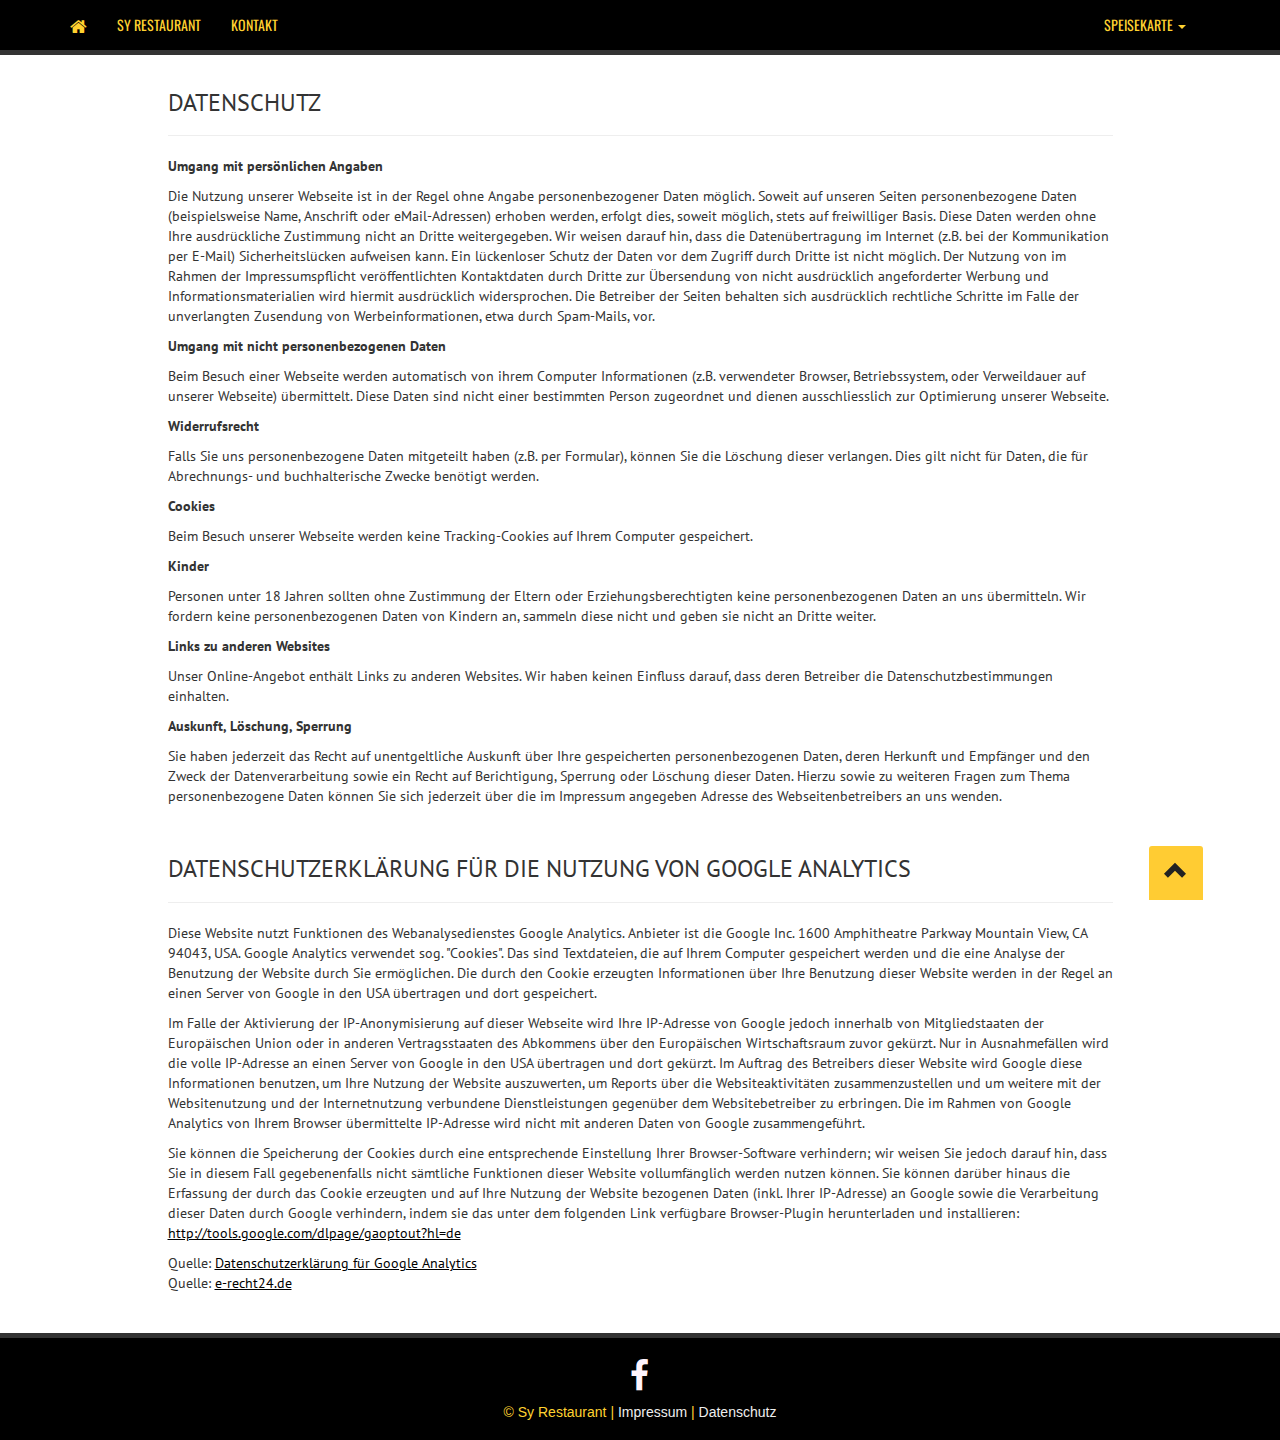
<file: datenschutz.html>
<!DOCTYPE html>
<html lang="en" itemscope itemtype="http://schema.org/LocalBusiness">
<head>
    <meta charset="utf-8">
    <meta http-equiv="X-UA-Compatible" content="IE=edge" />
    <meta name="viewport" content="width=device-width, initial-scale=1, maximum-scale=1">

    <title>Sy Restaurant - Sushi Restaurant in Charlottenburg, Spandau &amp; Schönwalde-Glien</title>
		<meta name="description" content="Sushi und Vietnamesisches Restaurant in Charlottenburg, Spandau und Schönwalde-Glien. Einzigartiges, asiatisches Essenserlebnis mit offener Küche und Salzwasseraquarien.">
    <meta name="Keywords" content="sushi restaurant spandau, vietnamesisch spandau, japanisch spandau, asiatisch spandau, sushi restaurant charlottenburg, vietnamesisch charlottenburg, japanisch charlottenburg, asiatisch charlottenburg, sushi restaurant berlin, vietnamesisch berlin, japanisch berlin, asiatisch berlin">
    <link rel="stylesheet" href="css/bootstrap.min.css" />
    <!--[if lt IE 9]>
        <script src="//html5shim.googlecode.com/svn/trunk/html5.js"></script>
    <![endif]-->
    <link rel="stylesheet" href="css/styles.css" />
    <link rel="stylesheet" href="css/leaflet.css" />
    <link rel="stylesheet" href="css/font-awesome.min.css" />
    <link rel="stylesheet" href="css/paymentfont.min.css" />
    <link rel="stylesheet" href="css/leaflet.zoomhome.css"/>
    <link rel="stylesheet" href="dist/leaflet.awesome-markers.css" />
    <link rel="shortcut icon" type="image/x-icon" href="favicon/favicon.ico" />
    <link rel="icon" type="image/png" href="favicon/favicon.png" />

    <!-- Google Analytics Tracking Code START -->
    <script>
        (function(i,s,o,g,r,a,m){i['GoogleAnalyticsObject']=r;i[r]=i[r]||function(){
        (i[r].q=i[r].q||[]).push(arguments)},i[r].l=1*new Date();a=s.createElement(o),
        m=s.getElementsByTagName(o)[0];a.async=1;a.src=g;m.parentNode.insertBefore(a,m)
        })(window,document,'script','//www.google-analytics.com/analytics.js','ga');
        ga('create', 'UA-37943913-1', 'auto');
        ga('send', 'pageview');
    </script>
    <!-- Google Analytics Tracking Code END-->

    <!-- Schema.org markup for Google+ -->
		<meta itemprop="name" content="Sy Restaurant (Charlottenburg, Spandau &amp; Schönwalde-Glien)">
		<meta itemprop="description" content="Sushi und Vietnamesisches Restaurant in Charlottenburg, Spandau und Schönwalde-Glien. Einzigartiges, asiatisches Essenserlebnis mit offener Küche und Salzwasseraquarien.">
		<meta itemprop="image" content="http://sy-restaurant.de/img/sy_1.jpg">

    <!-- Open Graph data -->
    <meta property="og:title" content="Sy Restaurant (Charlottenburg, Spandau &amp; Schönwalde-Glien)"/>
    <meta property="og:image" content="http://sy-restaurant.de/img/sy_1.jpg"/>
    <meta property="og:site_name" content="Sy Restaurant"/>
    <meta property="og:description" content="Sushi und Vietnamesisches Restaurant in Charlottenburg, Spandau und Schönwalde-Glien. Einzigartiges, asiatisches Essenserlebnis mit offener Küche und Salzwasseraquarien."/>
</head>

<body id="page-top" data-spy="scroll" data-target=".navbar-fixed-top">

<!-- Navigation START -->
<nav class="navbar navbar-default navbar-fixed-top" role="navigation">
    <div class="container">
        <div class="navbar-header page-scroll">
            <button type="button" class="navbar-toggle" data-toggle="collapse" data-target=".navbar-ex1-collapse">
                <span class="sr-only">Toggle navigation</span>
                <span class="icon-bar"></span>
                <span class="icon-bar"></span>
                <span class="icon-bar"></span>
            </button>
            <a class="navbar-brand page-scroll" href="index.html#page-top"><i class="fa fa-home"></i></a>
        </div>

        <!-- Collect the nav links, forms, and other content for toggling -->
        <div class="collapse navbar-collapse navbar-ex1-collapse">
            <ul class="nav navbar-nav">
                <!-- Hidden li included to remove active class from about link when scrolled up past about section -->
                <li class="hidden">
                    <a class="page-scroll" href="#page-top"></a>
                </li>
                <li>
                    <a class="page-scroll" href="index.html#section1">SY RESTAURANT</a>
                </li>
                <li>
                    <a class="page-scroll" href="index.html#section2">KONTAKT</a>
                </li>
            </ul>
            <ul class="nav navbar-nav navbar-right">
              <li class="dropdown" id="speisekarte"><a class="dropdown-toggle" data-toggle="dropdown" href="#">SPEISEKARTE <span class="caret"></span></a>
                <ul class="dropdown-menu">
                <li><a href="upload/Speisekarte_Charlottenburg_web.pdf" target = "_blank">SY Charlottenburg</a></li>
                <li><a href="upload/Speisekarte_Spandau_web.pdf" target = "_blank">SY Spandau</a></li>
                </ul>
              </li>
            </ul>
        </div>
    </div>
</nav>
<!-- Navigation END-->

<!-- SECTION1 START-->
<section class="about-section">
<div class="container">
  <div class="row">
    <div class="col-sm-10 col-sm-offset-1">
        <div class="page-header text-left">
          <h3> DATENSCHUTZ </h3>
        </div>
          <p><strong>Umgang mit persönlichen Angaben</strong></p>
          <p>
          Die Nutzung unserer Webseite ist in der Regel ohne Angabe personenbezogener Daten möglich. Soweit auf unseren Seiten 
          personenbezogene Daten (beispielsweise Name, Anschrift oder eMail-Adressen) erhoben werden, erfolgt dies, soweit möglich, 
          stets auf freiwilliger Basis. Diese Daten werden ohne Ihre ausdrückliche Zustimmung nicht an Dritte weitergegeben.
          Wir weisen darauf hin, dass die Datenübertragung im Internet (z.B. bei der Kommunikation per E-Mail) Sicherheitslücken 
          aufweisen kann. Ein lückenloser Schutz der Daten vor dem Zugriff durch Dritte ist nicht möglich.
          Der Nutzung von im Rahmen der Impressumspflicht veröffentlichten Kontaktdaten durch Dritte zur 
          Übersendung von nicht ausdrücklich angeforderter Werbung und Informationsmaterialien wird hiermit ausdrücklich widersprochen. 
          Die Betreiber der Seiten behalten sich ausdrücklich rechtliche Schritte im Falle der unverlangten Zusendung von 
          Werbeinformationen, etwa durch Spam-Mails, vor.
          </p>
          <p><strong>Umgang mit nicht personenbezogenen Daten</strong></p>
          <p>
          Beim Besuch einer Webseite werden automatisch von ihrem Computer Informationen 
          (z.B. verwendeter Browser, Betriebssystem, oder Verweildauer auf unserer Webseite) übermittelt. 
          Diese Daten sind nicht einer bestimmten Person zugeordnet und dienen ausschliesslich zur Optimierung unserer Webseite.
          </p>
          <p><strong>Widerrufsrecht</strong></p>
          <p>
          Falls Sie uns personenbezogene Daten mitgeteilt haben (z.B. per Formular), können Sie die Löschung dieser verlangen. 
          Dies gilt nicht für Daten, die für Abrechnungs- und buchhalterische Zwecke benötigt werden.
          </p>
          <p><strong>Cookies</strong></p>
          <p>
          Beim Besuch unserer Webseite werden keine Tracking-Cookies auf Ihrem Computer gespeichert.
          </p>
          <p><strong>Kinder</strong></p>
          <p>
          Personen unter 18 Jahren sollten ohne Zustimmung der Eltern oder Erziehungsberechtigten keine personenbezogenen Daten an uns übermitteln. 
          Wir fordern keine personenbezogenen Daten von Kindern an, sammeln diese nicht und geben sie nicht an Dritte weiter.
          </p>
          <p><strong>Links zu anderen Websites </strong></p>
          <p>
          Unser Online-Angebot enthält Links zu anderen Websites. Wir haben keinen Einfluss darauf, dass deren 
          Betreiber die Datenschutzbestimmungen einhalten.</p>
          <p><strong>Auskunft, Löschung, Sperrung</strong></p>
          <p>
          Sie haben jederzeit das Recht auf unentgeltliche Auskunft über Ihre gespeicherten personenbezogenen Daten, 
          deren Herkunft und Empfänger und den Zweck der Datenverarbeitung sowie ein Recht auf Berichtigung, Sperrung oder Löschung 
          dieser Daten. Hierzu sowie zu weiteren Fragen zum Thema personenbezogene Daten können Sie sich jederzeit über die im 
          Impressum angegeben Adresse des Webseitenbetreibers an uns wenden.</p>
    </div>

    <div class="col-sm-10 col-sm-offset-1">
        <div class="page-header text-left">
          <h3> DATENSCHUTZERKLÄRUNG FÜR DIE NUTZUNG VON GOOGLE ANALYTICS </h3>
        </div>
          <p>Diese Website nutzt Funktionen des Webanalysedienstes Google Analytics. Anbieter ist die Google Inc. 1600 Amphitheatre 
          Parkway Mountain View, CA 94043, USA. Google Analytics verwendet sog. "Cookies". Das sind Textdateien, die auf Ihrem Computer 
          gespeichert werden und die eine Analyse der Benutzung der Website durch Sie ermöglichen. Die durch den Cookie erzeugten 
          Informationen über Ihre Benutzung dieser Website werden in der Regel an einen Server von Google in den USA übertragen und dort gespeichert.</p> 
          <p>Im Falle der Aktivierung der IP-Anonymisierung auf dieser Webseite wird Ihre IP-Adresse von Google jedoch innerhalb von 
          Mitgliedstaaten der Europäischen Union oder in anderen Vertragsstaaten des Abkommens über den Europäischen Wirtschaftsraum zuvor 
          gekürzt. Nur in Ausnahmefällen wird die volle IP-Adresse an einen Server von Google in den USA übertragen und dort gekürzt. 
          Im Auftrag des Betreibers dieser Website wird Google diese Informationen benutzen, um Ihre Nutzung der Website auszuwerten, 
          um Reports über die Websiteaktivitäten zusammenzustellen und um weitere mit der Websitenutzung und der Internetnutzung 
          verbundene Dienstleistungen gegenüber dem Websitebetreiber zu erbringen. Die im Rahmen von Google Analytics von Ihrem Browser 
          übermittelte IP-Adresse wird nicht mit anderen Daten von Google zusammengeführt.</p> 
          <p id="link_menu">Sie können die Speicherung der Cookies durch eine entsprechende Einstellung Ihrer Browser-Software verhindern; wir 
          weisen Sie jedoch darauf hin, dass Sie in diesem Fall gegebenenfalls nicht sämtliche Funktionen dieser Website vollumfänglich 
          werden nutzen können. Sie können darüber hinaus die Erfassung der durch das Cookie erzeugten und auf Ihre Nutzung der 
          Website bezogenen Daten (inkl. Ihrer IP-Adresse) an Google sowie die Verarbeitung dieser Daten durch Google verhindern, 
          indem sie das unter dem folgenden Link verfügbare Browser-Plugin herunterladen und installieren: 
          <a href="http://tools.google.com/dlpage/gaoptout?hl=de" target="_blank">http://tools.google.com/dlpage/gaoptout?hl=de</a></p>
          <p id="link_menu">
          Quelle: <a href="http://www.google.com/intl/de/analytics/privacyoverview.html" target="_blank">Datenschutzerklärung für Google Analytics</a><br />
          Quelle: <a href="http://www.e-recht24.de" target="_blank">e-recht24.de</a>
          </p>
    </div>
  </div> 
</div>
</section>
<!-- SECTION1 END -->

<!-- FOOTER START -->
<div class="footer">
<div id="link_fb">
<a href="http://www.facebook.com/syrestaurant" target="_blank"><i id="social" class="fa fa-facebook fa-4x social-fb"></i></a>
</div>
<p class="sy_footer" id ="link_footer">
© Sy Restaurant |
<a href= "impressum.html">Impressum</a> | 
<a href= "datenschutz.html"> Datenschutz</a>
</p>
</div>

<div class="mobile-hide">
<ul class="nav pull-right scroll-top">
  <li><a href="#" title="Scroll to top"><i class="glyphicon glyphicon-chevron-up"></i></a></li>
</ul>
</div>
<!-- FOOTER END -->

	<!-- script references -->
    <script src="js/jquery-2.1.4.min.js"></script>
    <script src="js/bootstrap.min.js"></script>

    <!-- Scrolling Nav JavaScript -->
    <script src="js/jquery.easing.min.js"></script>
    <script src="js/scrolling-nav.js"></script>

</body>
</html>
</file>
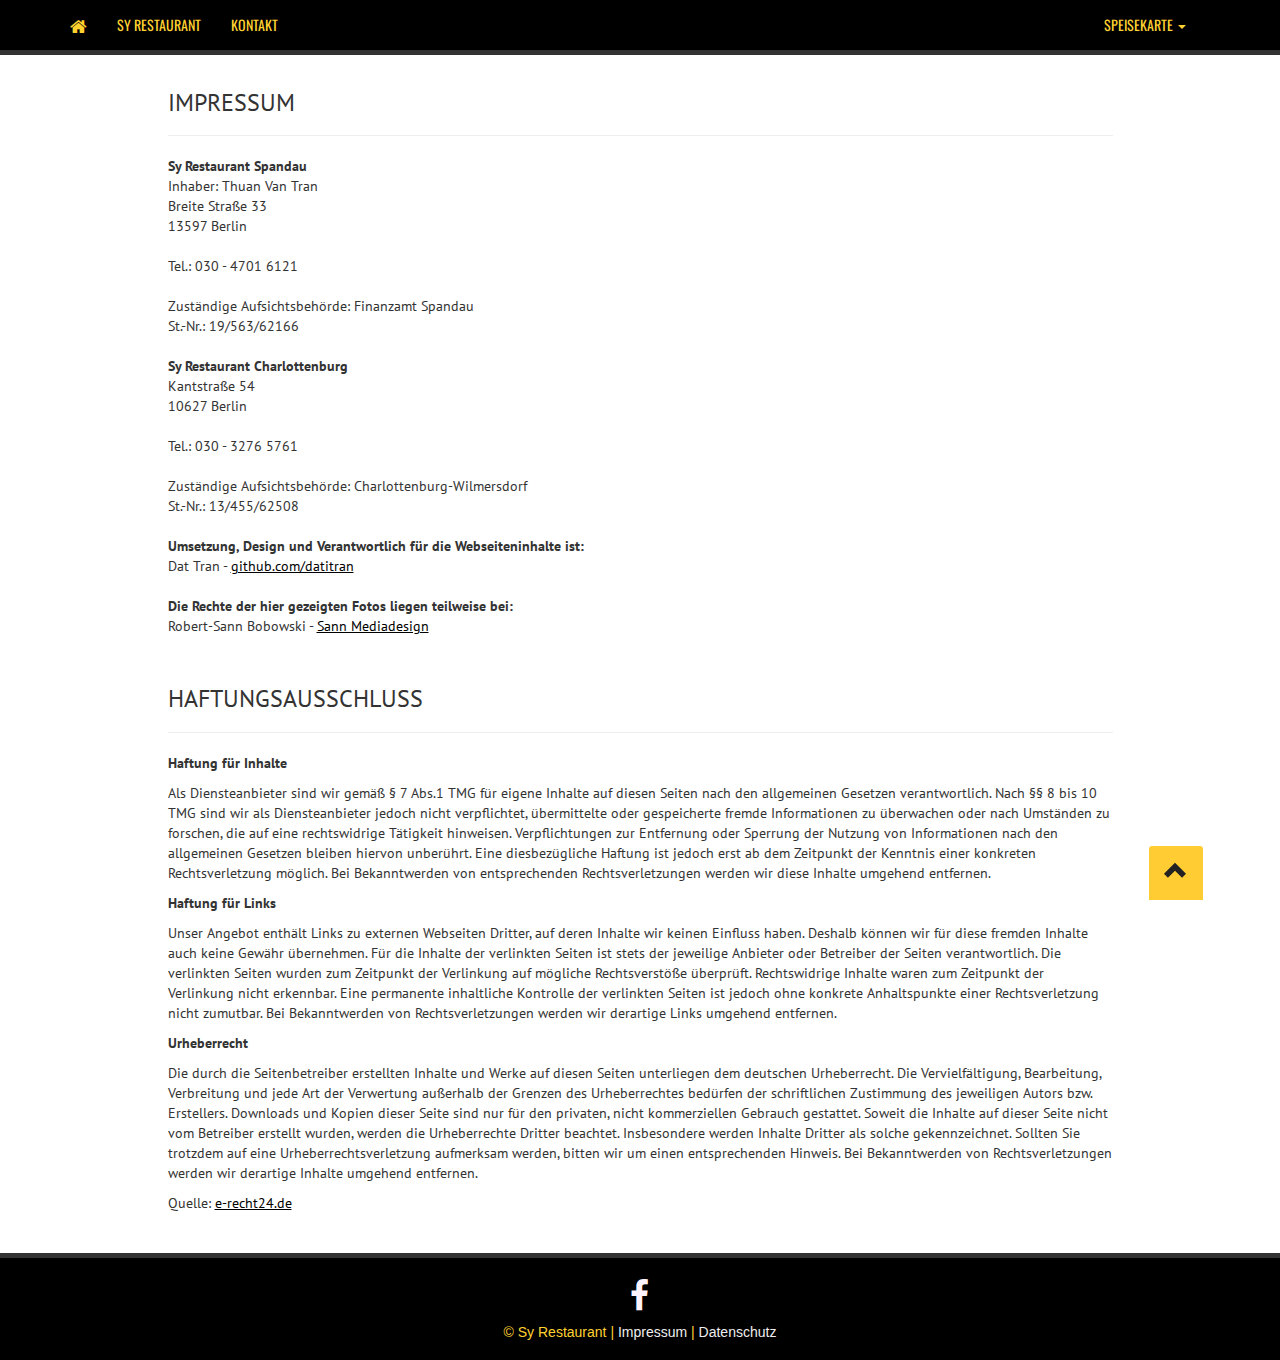
<file: impressum.html>
<!DOCTYPE html>
<html lang="en" itemscope itemtype="http://schema.org/LocalBusiness">
<head>
    <meta charset="utf-8">
    <meta http-equiv="X-UA-Compatible" content="IE=edge" />
    <meta name="viewport" content="width=device-width, initial-scale=1, maximum-scale=1">

    <title>Sy Restaurant - Sushi Restaurant in Charlottenburg, Spandau &amp; Schönwalde-Glien</title>
		<meta name="description" content="Sushi und Vietnamesisches Restaurant in Charlottenburg, Spandau und Schönwalde-Glien. Einzigartiges, asiatisches Essenserlebnis mit offener Küche und Salzwasseraquarien.">
    <meta name="Keywords" content="sushi restaurant spandau, vietnamesisch spandau, japanisch spandau, asiatisch spandau, sushi restaurant charlottenburg, vietnamesisch charlottenburg, japanisch charlottenburg, asiatisch charlottenburg, sushi restaurant berlin, vietnamesisch berlin, japanisch berlin, asiatisch berlin">
    <link rel="stylesheet" href="css/bootstrap.min.css" />
    <!--[if lt IE 9]>
        <script src="//html5shim.googlecode.com/svn/trunk/html5.js"></script>
    <![endif]-->
    <link rel="stylesheet" href="css/styles.css" />
    <link rel="stylesheet" href="css/leaflet.css" />
    <link rel="stylesheet" href="css/font-awesome.min.css" />
    <link rel="stylesheet" href="css/paymentfont.min.css" />
    <link rel="stylesheet" href="css/leaflet.zoomhome.css"/>
    <link rel="stylesheet" href="dist/leaflet.awesome-markers.css" />
    <link rel="shortcut icon" type="image/x-icon" href="favicon/favicon.ico" />
    <link rel="icon" type="image/png" href="favicon/favicon.png" />

    <!-- Google Analytics Tracking Code START -->
    <script>
        (function(i,s,o,g,r,a,m){i['GoogleAnalyticsObject']=r;i[r]=i[r]||function(){
        (i[r].q=i[r].q||[]).push(arguments)},i[r].l=1*new Date();a=s.createElement(o),
        m=s.getElementsByTagName(o)[0];a.async=1;a.src=g;m.parentNode.insertBefore(a,m)
        })(window,document,'script','//www.google-analytics.com/analytics.js','ga');
        ga('create', 'UA-37943913-1', 'auto');
        ga('send', 'pageview');
    </script>
    <!-- Google Analytics Tracking Code END-->

    <!-- Schema.org markup for Google+ -->
		<meta itemprop="name" content="Sy Restaurant (Charlottenburg, Spandau &amp; Schönwalde-Glien)">
		<meta itemprop="description" content="Sushi und Vietnamesisches Restaurant in Charlottenburg, Spandau und Schönwalde-Glien. Einzigartiges, asiatisches Essenserlebnis mit offener Küche und Salzwasseraquarien.">
		<meta itemprop="image" content="http://sy-restaurant.de/img/sy_1.jpg">

    <!-- Open Graph data -->
    <meta property="og:title" content="Sy Restaurant (Charlottenburg, Spandau &amp; Schönwalde-Glien)"/>
    <meta property="og:image" content="http://sy-restaurant.de/img/sy_1.jpg"/>
    <meta property="og:site_name" content="Sy Restaurant"/>
    <meta property="og:description" content="Sushi und Vietnamesisches Restaurant in Charlottenburg, Spandau und Schönwalde-Glien. Einzigartiges, asiatisches Essenserlebnis mit offener Küche und Salzwasseraquarien."/>
</head>

<body id="page-top" data-spy="scroll" data-target=".navbar-fixed-top">

<!-- Navigation START -->
<nav class="navbar navbar-default navbar-fixed-top" role="navigation">
    <div class="container">
        <div class="navbar-header page-scroll">
            <button type="button" class="navbar-toggle" data-toggle="collapse" data-target=".navbar-ex1-collapse">
                <span class="sr-only">Toggle navigation</span>
                <span class="icon-bar"></span>
                <span class="icon-bar"></span>
                <span class="icon-bar"></span>
            </button>
            <a class="navbar-brand page-scroll" href="index.html#page-top"><i class="fa fa-home"></i></a>
        </div>

        <!-- Collect the nav links, forms, and other content for toggling -->
        <div class="collapse navbar-collapse navbar-ex1-collapse">
            <ul class="nav navbar-nav">
                <!-- Hidden li included to remove active class from about link when scrolled up past about section -->
                <li class="hidden">
                    <a class="page-scroll" href="#page-top"></a>
                </li>
                <li>
                    <a class="page-scroll" href="index.html#section1">SY RESTAURANT</a>
                </li>
                <li>
                    <a class="page-scroll" href="index.html#section2">KONTAKT</a>
                </li>
            </ul>
            <ul class="nav navbar-nav navbar-right">
              <li class="dropdown" id="speisekarte"><a class="dropdown-toggle" data-toggle="dropdown" href="#">SPEISEKARTE <span class="caret"></span></a>
                <ul class="dropdown-menu">
                <li><a href="upload/Speisekarte_Charlottenburg_web.pdf" target = "_blank">SY Charlottenburg</a></li>
                <li><a href="upload/Speisekarte_Spandau_web.pdf" target = "_blank">SY Spandau</a></li>
                </ul>
              </li>
            </ul>
        </div>
    </div>
</nav>
<!-- Navigation END-->

<!-- SECTION1 START-->
<section class="about-section">
<div class="container">
  <div class="row">
    <div class="col-sm-10 col-sm-offset-1">
      <div class="page-header text-left">
        <h3> IMPRESSUM </h3>
      </div>
        <p id="link_menu"><strong>Sy Restaurant Spandau</strong><br />
        Inhaber: Thuan Van Tran<br />
        Breite Straße 33<br />
        13597 Berlin<br />
        <br />
        Tel.: 030 - 4701 6121<br />
        <br />
        Zust&auml;ndige Aufsichtsbeh&ouml;rde: Finanzamt Spandau<br />
        St.-Nr.: 19/563/62166<br />
        <br />
        <strong>Sy Restaurant Charlottenburg</strong><br />
        Kantstraße 54<br />
        10627 Berlin<br />
        <br />
        Tel.: 030 - 3276 5761<br />
        <br />
        Zust&auml;ndige Aufsichtsbeh&ouml;rde: Charlottenburg-Wilmersdorf<br /> 
        St.-Nr.: 13/455/62508<br />
        <br />
        <strong>Umsetzung, Design und Verantwortlich für die Webseiteninhalte ist:</strong><br />
        Dat Tran - <a href="https://github.com/datitran" target = "_blank">github.com/datitran</a><br />
        <br />
        <strong>Die Rechte der hier gezeigten Fotos liegen teilweise bei:</strong><br />
        Robert-Sann Bobowski - <a href="http://sann-mediadesign.de/" target = "_blank">Sann Mediadesign</a><br />
        </p>
    </div>

    <div class="col-sm-10 col-sm-offset-1">
      <div class="page-header text-left">
        <h3> HAFTUNGSAUSSCHLUSS </h3>
      </div>
        <p><strong>Haftung für Inhalte</strong></p> 
        <p>Als Diensteanbieter sind wir gemäß § 7 Abs.1 TMG für eigene Inhalte auf diesen Seiten nach den allgemeinen Gesetzen verantwortlich. 
        Nach §§ 8 bis 10 TMG sind wir als Diensteanbieter jedoch nicht verpflichtet, übermittelte oder gespeicherte fremde Informationen zu 
        überwachen oder nach Umständen zu forschen, die auf eine rechtswidrige Tätigkeit hinweisen. Verpflichtungen zur Entfernung oder 
        Sperrung der Nutzung von Informationen nach den allgemeinen Gesetzen bleiben hiervon unberührt. Eine diesbezügliche Haftung ist 
        jedoch erst ab dem Zeitpunkt der Kenntnis einer konkreten Rechtsverletzung möglich. Bei Bekanntwerden von entsprechenden 
        Rechtsverletzungen werden wir diese Inhalte umgehend entfernen.</p> 
        <p><strong>Haftung für Links</strong></p> 
        <p>Unser Angebot enthält Links zu externen Webseiten Dritter, auf deren Inhalte wir keinen Einfluss haben. Deshalb 
        können wir für diese fremden Inhalte auch keine Gewähr übernehmen. Für die Inhalte der verlinkten Seiten ist stets der 
        jeweilige Anbieter oder Betreiber der Seiten verantwortlich. Die verlinkten Seiten wurden zum Zeitpunkt der Verlinkung auf 
        mögliche Rechtsverstöße überprüft. Rechtswidrige Inhalte waren zum Zeitpunkt der Verlinkung nicht erkennbar. Eine permanente 
        inhaltliche Kontrolle der verlinkten Seiten ist jedoch ohne konkrete Anhaltspunkte einer Rechtsverletzung nicht zumutbar. 
        Bei Bekanntwerden von Rechtsverletzungen werden wir derartige Links umgehend entfernen.</p> 
        <p><strong>Urheberrecht</strong></p> 
        <p>Die durch die Seitenbetreiber erstellten Inhalte und Werke auf diesen Seiten unterliegen dem deutschen Urheberrecht. 
        Die Vervielfältigung, Bearbeitung, Verbreitung und jede Art der Verwertung außerhalb der Grenzen des Urheberrechtes 
        bedürfen der schriftlichen Zustimmung des jeweiligen Autors bzw. Erstellers. Downloads und Kopien dieser Seite sind 
        nur für den privaten, nicht kommerziellen Gebrauch gestattet. Soweit die Inhalte auf dieser Seite nicht vom Betreiber 
        erstellt wurden, werden die Urheberrechte Dritter beachtet. Insbesondere werden Inhalte Dritter als solche gekennzeichnet.
        Sollten Sie trotzdem auf eine Urheberrechtsverletzung aufmerksam werden, bitten wir um einen entsprechenden Hinweis. 
        Bei Bekanntwerden von Rechtsverletzungen werden wir derartige Inhalte umgehend entfernen.</p>
        <p id="link_menu">Quelle: <a href="http://www.e-recht24.de">e-recht24.de</a></p>
    </div>
  </div> 
</div>
</section>
<!-- SECTION1 END -->

<!-- FOOTER START -->
<div class="footer">
<div id="link_fb">
<a href="http://www.facebook.com/syrestaurant" target="_blank"><i id="social" class="fa fa-facebook fa-4x social-fb"></i></a>
</div>
<p class="sy_footer" id ="link_footer">
© Sy Restaurant |
<a href= "impressum.html">Impressum</a> | 
<a href= "datenschutz.html"> Datenschutz</a>
</p>
</div>

<div class="mobile-hide">
<ul class="nav pull-right scroll-top">
  <li><a href="#" title="Scroll to top"><i class="glyphicon glyphicon-chevron-up"></i></a></li>
</ul>
</div>
<!-- FOOTER END -->

	<!-- script references -->
    <script src="js/jquery-2.1.4.min.js"></script>
    <script src="js/bootstrap.min.js"></script>

    <!-- Scrolling Nav JavaScript -->
    <script src="js/jquery.easing.min.js"></script>
    <script src="js/scrolling-nav.js"></script>

</body>
</html>
</file>
<file: css/styles.css>
@import url(http://fonts.googleapis.com/css?family=PT+Sans:400,700);
@import url(http://fonts.googleapis.com/css?family=Oswald:400,700);

body {
    width: 100%;
    height: 100%;
    font-family: "PT Sans", Helvetica, Arial, sans-serif!important;
}

html {
    width: 100%;
    height: 100%;
}

@media screen and (min-width: 0px) and (max-width: 480px) {
  .mobile-hide{ display: none; }
}

/* Link for menu*/

#link_menu a {
    color: #000000;
    text-decoration: underline;
}

/* mouse over link */
#link_menu a:hover {
    color: #FF000C;
    text-decoration: underline;
}

/* header */
.intro {
    display: table;
    width: 100%;
    height: auto;
    padding: 100px 0;
    text-align: center;
    color: #fff;
    background-color: #000;
    -webkit-background-size: cover;
    -moz-background-size: cover;
    background-size: cover;
    -o-background-size: cover;
}

.intro .intro-body {
    display: table-cell;
    vertical-align: middle;
}

.intro .intro-body .brand-heading {
    font-size: 40px;
    opacity: 0;
}

.intro .intro-body .intro-text {
    font-size: 18px;
    opacity: 0;
}

@media(min-width:768px) {
    .intro {
        height: 100%;
        padding: 0;
    }

    .intro .intro-body .brand-heading {
        font-size: 100px;
    }

    .intro .intro-body .intro-text {
        font-size: 26px;
    }
}

/* nav style */

.navbar-default {
  background-color: #000000;
  border-color: #ab7d24;
  border-bottom: 5px solid;
  font-family: "Oswald", Helvetica, Arial, sans-serif!important;
}
.navbar-default .navbar-brand {
  color: #ffd230;
}
.navbar-default .navbar-brand:hover, .navbar-default .navbar-brand:focus {
  color: #ffd230;
}
.navbar-default .navbar-text {
  color: #ffd230;
}
.navbar-default .navbar-nav > li > a {
  color: #ffd230;
}
.navbar-default .navbar-nav > li > a:hover, .navbar-default .navbar-nav > li > a:focus {
  color: #ffd230;
}
.navbar-default .navbar-nav > li > .dropdown-menu {
  background-color: #000000;
}
.navbar-default .navbar-nav > li > .dropdown-menu > li > a {
  color: #ffd230;
}
.navbar-default .navbar-nav > li > .dropdown-menu > li > a:hover,
.navbar-default .navbar-nav > li > .dropdown-menu > li > a:focus {
  color: #ffd230;
  background-color: #ab7d24;
}
.navbar-default .navbar-nav > li > .dropdown-menu > li > .divider {
  background-color: #000000;
}
.navbar-default .navbar-nav > .active > a, .navbar-default .navbar-nav > .active > a:hover, .navbar-default .navbar-nav > .active > a:focus {
  color: #ffd230;
  background-color: #ab7d24;
}
.navbar-default .navbar-nav > .open > a, .navbar-default .navbar-nav > .open > a:hover, .navbar-default .navbar-nav > .open > a:focus {
  color: #ffd230;
  background-color: #ab7d24;
}
.navbar-default .navbar-toggle {
  border-color: #ab7d24;
}
.navbar-default .navbar-toggle:hover, .navbar-default .navbar-toggle:focus {
  background-color: #ab7d24;
}
.navbar-default .navbar-toggle .icon-bar {
  background-color: #ffd230;
}
.navbar-default .navbar-collapse,
.navbar-default .navbar-form {
  border-color: #ffd230;
}
.navbar-default .navbar-link {
  color: #ffd230;
}
.navbar-default .navbar-link:hover {
  color: #ffd230;
}

.navbar-default .navbar-nav > #speisekarte  {
  width: 160px;  /* min width is 160px for drop down menu */
  text-align: center;
}

@media (max-width: 767px) {
  .navbar-default .navbar-nav .open .dropdown-menu > li > a {
    color: #ffd230;
  }
  .navbar-default .navbar-nav .open .dropdown-menu > li > a:hover, .navbar-default .navbar-nav .open .dropdown-menu > li > a:focus {
    color: #ffd230;
  }
  .navbar-default .navbar-nav .open .dropdown-menu > .active > a, .navbar-default .navbar-nav .open .dropdown-menu > .active > a:hover, .navbar-default .navbar-nav .open .dropdown-menu > .active > a:focus {
    color: #ffd230;
    background-color: #ab7d24;
  }

  .navbar-default .navbar-nav > #speisekarte  {
  width: auto;  /* auto width for mobile etc */
  text-align: left;
  }
}

/* scroll type */

.scroll-top {
   position:fixed;
   bottom:0;
   right:6%;
   z-index:100;
   background: #ffcc33;
   font-size:24px;
   border-top-left-radius:3px;
   border-top-right-radius:3px;
}
.scroll-top a:link,.scroll-top a:visited {
  color:#222;
}

/* For leaflet map */
#map
{
    width: 100px;
    height: 400px;
    min-height: 100%;
    min-width: 100%;
}

.leaflet-bar a { background-color: #fff; border-bottom: 1px solid #ccc; color: #444; display: block; height: 26px; width: 26px; line-height: 1.45 !important; text-align: center; text-decoration: none; font: bold 18px 'Lucida Console', Monaco, monospace; }

.fill
{
    min-height: 100%;
    height: 100%;
    width: 100%;
    min-width: 100%;
}

/* For section*/
.about-section {
    padding-top: 50px;
}

.map-section {
    padding-top: 40px;
    padding-bottom: 20px;
}

/* color for social*/
#yelp {

color: #FF0F1F;
}

#yelp:hover {

color: #AF0A15; 
}

#fb {

color: #3b5998;
}

#fb:hover {

color: #0F1EA8; 
}

/* Set the fixed height of the footer here */
.footer{
  background-color: #000000;
  box-shadow: 0 1px 1px 0 rgba(0, 0, 0, 0.12);
  box-sizing: border-box;
  width: 100%;
  text-align: center;
  font: normal 14px sans-serif;
  padding: 10px;
  margin-top: 30px;
  border-top: 5px solid;
}

/* links for facebook*/
#link_fb a {
    color: #FFF4FD;
    text-decoration: none;
}

/* links for footer*/
#link_footer a {
    color: #eee;
    text-decoration: none;
}

#link_footer a:hover {
    color: #FFFFFF;
    text-decoration: underline;
}

#social:hover {
-webkit-transform:scale(0.8); 
-moz-transform:scale(0.8); 
-o-transform:scale(0.8); 
}
#social {
-webkit-transform:scale(0.6);
/* Browser Variations: */
-moz-transform:scale(0.6);
-o-transform:scale(0.6); 
-webkit-transition-duration: 0.5s; 
-moz-transition-duration: 0.5s;
-o-transition-duration: 0.5s;
}

/* 
    Only Needed in Multi-Coloured Variation 
                                               */
/*.social-fb:hover {
color: #59667A;
}
*/

.sy_footer {
    color: #FFD230;
}

/* circle */
.btn-circle {
    width: 70px;
    height: 70px;
    margin-top: 15px;
    padding: 7px 16px;
    border: 2px solid #fff;
    border-radius: 100%!important;
    font-size: 40px;
    color: #fff;
    background: 0 0;
    -webkit-transition: background .3s ease-in-out;
    -moz-transition: background .3s ease-in-out;
    transition: background .3s ease-in-out;
}

.btn-circle:hover,
.btn-circle:focus {
    outline: 0;
    color: #fff;
    background: rgba(255,255,255,.1);
}

.btn-circle i.animated {
    -webkit-transition-property: -webkit-transform;
    -webkit-transition-duration: 1s;
    -moz-transition-property: -moz-transform;
    -moz-transition-duration: 1s;
}

.btn-circle:hover i.animated {
    -webkit-animation-name: pulse;
    -moz-animation-name: pulse;
    -webkit-animation-duration: 1.5s;
    -moz-animation-duration: 1.5s;
    -webkit-animation-iteration-count: infinite;
    -moz-animation-iteration-count: infinite;
    -webkit-animation-timing-function: linear;
    -moz-animation-timing-function: linear;
}

@-webkit-keyframes pulse {    
    0% {
        -webkit-transform: scale(1);
        transform: scale(1);
    }

    50% {
        -webkit-transform: scale(1.2);
        transform: scale(1.2);
    }

    100% {
        -webkit-transform: scale(1);
        transform: scale(1);
    }
}

@-moz-keyframes pulse {    
    0% {
        -moz-transform: scale(1);
        transform: scale(1);
    }

    50% {
        -moz-transform: scale(1.2);
        transform: scale(1.2);
    }

    100% {
        -moz-transform: scale(1);
        transform: scale(1);
    }
}
</file>
<file: css/leaflet.css>
/* required styles */

.leaflet-map-pane,
.leaflet-tile,
.leaflet-marker-icon,
.leaflet-marker-shadow,
.leaflet-tile-pane,
.leaflet-tile-container,
.leaflet-overlay-pane,
.leaflet-shadow-pane,
.leaflet-marker-pane,
.leaflet-popup-pane,
.leaflet-overlay-pane svg,
.leaflet-zoom-box,
.leaflet-image-layer,
.leaflet-layer {
	position: absolute;
	left: 0;
	top: 0;
	}
.leaflet-container {
	overflow: hidden;
	-ms-touch-action: none;
	}
.leaflet-tile,
.leaflet-marker-icon,
.leaflet-marker-shadow {
	-webkit-user-select: none;
	   -moz-user-select: none;
	        user-select: none;
	-webkit-user-drag: none;
	}
.leaflet-marker-icon,
.leaflet-marker-shadow {
	display: block;
	}
/* map is broken in FF if you have max-width: 100% on tiles */
.leaflet-container img {
	max-width: none !important;
	}
/* stupid Android 2 doesn't understand "max-width: none" properly */
.leaflet-container img.leaflet-image-layer {
	max-width: 15000px !important;
	}
.leaflet-tile {
	filter: inherit;
	visibility: hidden;
	}
.leaflet-tile-loaded {
	visibility: inherit;
	}
.leaflet-zoom-box {
	width: 0;
	height: 0;
	}
/* workaround for https://bugzilla.mozilla.org/show_bug.cgi?id=888319 */
.leaflet-overlay-pane svg {
	-moz-user-select: none;
	}

.leaflet-tile-pane    { z-index: 2; }
.leaflet-objects-pane { z-index: 3; }
.leaflet-overlay-pane { z-index: 4; }
.leaflet-shadow-pane  { z-index: 5; }
.leaflet-marker-pane  { z-index: 6; }
.leaflet-popup-pane   { z-index: 7; }

.leaflet-vml-shape {
	width: 1px;
	height: 1px;
	}
.lvml {
	behavior: url(#default#VML);
	display: inline-block;
	position: absolute;
	}


/* control positioning */

.leaflet-control {
	position: relative;
	z-index: 7;
	pointer-events: auto;
	}
.leaflet-top,
.leaflet-bottom {
	position: absolute;
	z-index: 1000;
	pointer-events: none;
	}
.leaflet-top {
	top: 0;
	}
.leaflet-right {
	right: 0;
	}
.leaflet-bottom {
	bottom: 0;
	}
.leaflet-left {
	left: 0;
	}
.leaflet-control {
	float: left;
	clear: both;
	}
.leaflet-right .leaflet-control {
	float: right;
	}
.leaflet-top .leaflet-control {
	margin-top: 10px;
	}
.leaflet-bottom .leaflet-control {
	margin-bottom: 10px;
	}
.leaflet-left .leaflet-control {
	margin-left: 10px;
	}
.leaflet-right .leaflet-control {
	margin-right: 10px;
	}


/* zoom and fade animations */

.leaflet-fade-anim .leaflet-tile,
.leaflet-fade-anim .leaflet-popup {
	opacity: 0;
	-webkit-transition: opacity 0.2s linear;
	   -moz-transition: opacity 0.2s linear;
	     -o-transition: opacity 0.2s linear;
	        transition: opacity 0.2s linear;
	}
.leaflet-fade-anim .leaflet-tile-loaded,
.leaflet-fade-anim .leaflet-map-pane .leaflet-popup {
	opacity: 1;
	}

.leaflet-zoom-anim .leaflet-zoom-animated {
	-webkit-transition: -webkit-transform 0.25s cubic-bezier(0,0,0.25,1);
	   -moz-transition:    -moz-transform 0.25s cubic-bezier(0,0,0.25,1);
	     -o-transition:      -o-transform 0.25s cubic-bezier(0,0,0.25,1);
	        transition:         transform 0.25s cubic-bezier(0,0,0.25,1);
	}
.leaflet-zoom-anim .leaflet-tile,
.leaflet-pan-anim .leaflet-tile,
.leaflet-touching .leaflet-zoom-animated {
	-webkit-transition: none;
	   -moz-transition: none;
	     -o-transition: none;
	        transition: none;
	}

.leaflet-zoom-anim .leaflet-zoom-hide {
	visibility: hidden;
	}


/* cursors */

.leaflet-clickable {
	cursor: pointer;
	}
.leaflet-container {
	cursor: -webkit-grab;
	cursor:    -moz-grab;
	}
.leaflet-popup-pane,
.leaflet-control {
	cursor: auto;
	}
.leaflet-dragging .leaflet-container,
.leaflet-dragging .leaflet-clickable {
	cursor: move;
	cursor: -webkit-grabbing;
	cursor:    -moz-grabbing;
	}


/* visual tweaks */

.leaflet-container {
	background: #ddd;
	outline: 0;
	}
.leaflet-container a {
	color: #0078A8;
	}
.leaflet-container a.leaflet-active {
	outline: 2px solid orange;
	}
.leaflet-zoom-box {
	border: 2px dotted #38f;
	background: rgba(255,255,255,0.5);
	}


/* general typography */
.leaflet-container {
	font: 12px/1.5 "Helvetica Neue", Arial, Helvetica, sans-serif;
	}


/* general toolbar styles */

.leaflet-bar {
	box-shadow: 0 1px 5px rgba(0,0,0,0.65);
	border-radius: 4px;
	}
.leaflet-bar a,
.leaflet-bar a:hover {
	background-color: #fff;
	border-bottom: 1px solid #ccc;
	width: 26px;
	height: 26px;
	line-height: 26px;
	display: block;
	text-align: center;
	text-decoration: none;
	color: black;
	}
.leaflet-bar a,
.leaflet-control-layers-toggle {
	background-position: 50% 50%;
	background-repeat: no-repeat;
	display: block;
	}
.leaflet-bar a:hover {
	background-color: #f4f4f4;
	}
.leaflet-bar a:first-child {
	border-top-left-radius: 4px;
	border-top-right-radius: 4px;
	}
.leaflet-bar a:last-child {
	border-bottom-left-radius: 4px;
	border-bottom-right-radius: 4px;
	border-bottom: none;
	}
.leaflet-bar a.leaflet-disabled {
	cursor: default;
	background-color: #f4f4f4;
	color: #bbb;
	}

.leaflet-touch .leaflet-bar a {
	width: 30px;
	height: 30px;
	line-height: 30px;
	}


/* zoom control */

.leaflet-control-zoom-in,
.leaflet-control-zoom-out {
	font: bold 18px 'Lucida Console', Monaco, monospace;
	text-indent: 1px;
	}
.leaflet-control-zoom-out {
	font-size: 20px;
	}

.leaflet-touch .leaflet-control-zoom-in {
	font-size: 22px;
	}
.leaflet-touch .leaflet-control-zoom-out {
	font-size: 24px;
	}


/* layers control */

.leaflet-control-layers {
	box-shadow: 0 1px 5px rgba(0,0,0,0.4);
	background: #fff;
	border-radius: 5px;
	}
.leaflet-control-layers-toggle {
	background-image: url(images/layers.png);
	width: 36px;
	height: 36px;
	}
.leaflet-retina .leaflet-control-layers-toggle {
	background-image: url(images/layers-2x.png);
	background-size: 26px 26px;
	}
.leaflet-touch .leaflet-control-layers-toggle {
	width: 44px;
	height: 44px;
	}
.leaflet-control-layers .leaflet-control-layers-list,
.leaflet-control-layers-expanded .leaflet-control-layers-toggle {
	display: none;
	}
.leaflet-control-layers-expanded .leaflet-control-layers-list {
	display: block;
	position: relative;
	}
.leaflet-control-layers-expanded {
	padding: 6px 10px 6px 6px;
	color: #333;
	background: #fff;
	}
.leaflet-control-layers-selector {
	margin-top: 2px;
	position: relative;
	top: 1px;
	}
.leaflet-control-layers label {
	display: block;
	}
.leaflet-control-layers-separator {
	height: 0;
	border-top: 1px solid #ddd;
	margin: 5px -10px 5px -6px;
	}


/* attribution and scale controls */

.leaflet-container .leaflet-control-attribution {
	background: #fff;
	background: rgba(255, 255, 255, 0.7);
	margin: 0;
	}
.leaflet-control-attribution,
.leaflet-control-scale-line {
	padding: 0 5px;
	color: #333;
	}
.leaflet-control-attribution a {
	text-decoration: none;
	}
.leaflet-control-attribution a:hover {
	text-decoration: underline;
	}
.leaflet-container .leaflet-control-attribution,
.leaflet-container .leaflet-control-scale {
	font-size: 11px;
	}
.leaflet-left .leaflet-control-scale {
	margin-left: 5px;
	}
.leaflet-bottom .leaflet-control-scale {
	margin-bottom: 5px;
	}
.leaflet-control-scale-line {
	border: 2px solid #777;
	border-top: none;
	line-height: 1.1;
	padding: 2px 5px 1px;
	font-size: 11px;
	white-space: nowrap;
	overflow: hidden;
	-moz-box-sizing: content-box;
	     box-sizing: content-box;

	background: #fff;
	background: rgba(255, 255, 255, 0.5);
	}
.leaflet-control-scale-line:not(:first-child) {
	border-top: 2px solid #777;
	border-bottom: none;
	margin-top: -2px;
	}
.leaflet-control-scale-line:not(:first-child):not(:last-child) {
	border-bottom: 2px solid #777;
	}

.leaflet-touch .leaflet-control-attribution,
.leaflet-touch .leaflet-control-layers,
.leaflet-touch .leaflet-bar {
	box-shadow: none;
	}
.leaflet-touch .leaflet-control-layers,
.leaflet-touch .leaflet-bar {
	border: 2px solid rgba(0,0,0,0.2);
	background-clip: padding-box;
	}


/* popup */

.leaflet-popup {
	position: absolute;
	text-align: center;
	}
.leaflet-popup-content-wrapper {
	padding: 1px;
	text-align: left;
	border-radius: 12px;
	}
.leaflet-popup-content {
	margin: 13px 19px;
	line-height: 1.4;
	}
.leaflet-popup-content p {
	margin: 18px 0;
	}
.leaflet-popup-tip-container {
	margin: 0 auto;
	width: 40px;
	height: 20px;
	position: relative;
	overflow: hidden;
	}
.leaflet-popup-tip {
	width: 17px;
	height: 17px;
	padding: 1px;

	margin: -10px auto 0;

	-webkit-transform: rotate(45deg);
	   -moz-transform: rotate(45deg);
	    -ms-transform: rotate(45deg);
	     -o-transform: rotate(45deg);
	        transform: rotate(45deg);
	}
.leaflet-popup-content-wrapper,
.leaflet-popup-tip {
	background: white;

	box-shadow: 0 3px 14px rgba(0,0,0,0.4);
	}
.leaflet-container a.leaflet-popup-close-button {
	position: absolute;
	top: 0;
	right: 0;
	padding: 4px 4px 0 0;
	text-align: center;
	width: 18px;
	height: 14px;
	font: 16px/14px Tahoma, Verdana, sans-serif;
	color: #c3c3c3;
	text-decoration: none;
	font-weight: bold;
	background: transparent;
	}
.leaflet-container a.leaflet-popup-close-button:hover {
	color: #999;
	}
.leaflet-popup-scrolled {
	overflow: auto;
	border-bottom: 1px solid #ddd;
	border-top: 1px solid #ddd;
	}

.leaflet-oldie .leaflet-popup-content-wrapper {
	zoom: 1;
	}
.leaflet-oldie .leaflet-popup-tip {
	width: 24px;
	margin: 0 auto;

	-ms-filter: "progid:DXImageTransform.Microsoft.Matrix(M11=0.70710678, M12=0.70710678, M21=-0.70710678, M22=0.70710678)";
	filter: progid:DXImageTransform.Microsoft.Matrix(M11=0.70710678, M12=0.70710678, M21=-0.70710678, M22=0.70710678);
	}
.leaflet-oldie .leaflet-popup-tip-container {
	margin-top: -1px;
	}

.leaflet-oldie .leaflet-control-zoom,
.leaflet-oldie .leaflet-control-layers,
.leaflet-oldie .leaflet-popup-content-wrapper,
.leaflet-oldie .leaflet-popup-tip {
	border: 1px solid #999;
	}


/* div icon */

.leaflet-div-icon {
	background: #fff;
	border: 1px solid #666;
	}
</file>
<file: css/leaflet.zoomhome.css>
.leaflet-control-zoomhome a {
    font: bold 18px "Lucida Console",Monaco,monospace;
}
</file>
<file: dist/leaflet.awesome-markers.css>
/*
Author: L. Voogdt
License: MIT
Version: 1.0
*/

/* Marker setup */
.awesome-marker {
  background: url('images/markers-soft.png') no-repeat 0 0;
  width: 35px;
  height: 46px;
  position:absolute;
  left:0;
  top:0;
  display: block;
  text-align: center;
}

.awesome-marker-shadow {
  background: url('images/markers-shadow.png') no-repeat 0 0;
  width: 36px;
  height: 16px;
}

/* Retina displays */
@media (min--moz-device-pixel-ratio: 1.5),(-o-min-device-pixel-ratio: 3/2),
(-webkit-min-device-pixel-ratio: 1.5),(min-device-pixel-ratio: 1.5),(min-resolution: 1.5dppx) {
 .awesome-marker {
  background-image: url('images/markers-soft@2x.png');
  background-size: 720px 46px;
 }
 .awesome-marker-shadow {
  background-image: url('images/markers-shadow@2x.png');
  background-size: 35px 16px;
 }
}

.awesome-marker i {
  color: #333;
  margin-top: 10px;
  display: inline-block;
  font-size: 14px;
}

.awesome-marker .icon-white {
  color: #fff;
}

/* Colors */
.awesome-marker-icon-red {
  background-position: 0 0;
}

.awesome-marker-icon-darkred {
  background-position: -180px 0;
}

.awesome-marker-icon-lightred {
  background-position: -360px 0;
}

.awesome-marker-icon-orange {
  background-position: -36px 0;
}

.awesome-marker-icon-beige {
  background-position: -396px 0;
}

.awesome-marker-icon-green {
  background-position: -72px 0;
}

.awesome-marker-icon-darkgreen {
  background-position: -252px 0;
}

.awesome-marker-icon-lightgreen {
  background-position: -432px 0;
}

.awesome-marker-icon-blue {
  background-position: -108px 0;
}

.awesome-marker-icon-darkblue {
  background-position: -216px 0;
}

.awesome-marker-icon-lightblue {
  background-position: -468px 0;
}

.awesome-marker-icon-purple {
  background-position: -144px 0;
}

.awesome-marker-icon-darkpurple {
  background-position: -288px 0;
}

.awesome-marker-icon-pink {
  background-position: -504px 0;
}

.awesome-marker-icon-cadetblue {
  background-position: -324px 0;
}

.awesome-marker-icon-white {
  background-position: -574px 0;
}

.awesome-marker-icon-gray {
  background-position: -648px 0;
}

.awesome-marker-icon-lightgray {
  background-position: -612px 0;
}

.awesome-marker-icon-black {
  background-position: -682px 0;
}
</file>
<file: css/paymentfont.min.css>
/**
 * PaymentFont Styles 1.1.2 by @vendocrat/@AMPoellmann
 * https://vendocr.at or @vendocrat
 * License Font: SIL OFL 1.1, CSS: MIT License
 */
@font-face{font-family:PaymentFont;src:url(../fonts/paymentfont-webfont.eot);src:url(../fonts/paymentfont-webfont.eot?#iefix) format('embedded-opentype'),url('../fonts/paymentfont-webfont.woff') format('woff2'),url(../fonts/paymentfont-webfont.woff) format('woff'),url(../fonts/paymentfont-webfont.ttf) format('truetype'),url(../fonts/paymentfont-webfont.svg#paymentfont-webfont) format('svg');font-weight:400;font-style:normal}.pf{display:inline-block;font:normal normal normal 14px/1 PaymentFont;font-size:inherit;text-rendering:auto;-webkit-font-smoothing:antialiased;-moz-osx-font-smoothing:grayscale}.pf-amazon:before{content:"\f000"}.pf-american-express:before{content:"\f001"}.pf-american-express-alt:before{content:"\f002"}.pf-atm:before{content:"\f003"}.pf-bankomat:before{content:"\f004"}.pf-bank-transfer:before{content:"\f005"}.pf-bitcoin:before{content:"\f006"}.pf-bitcoin-sign:before{content:"\f007"}.pf-braintree:before{content:"\f008"}.pf-btc:before{content:"\f009"}.pf-card:before{content:"\f00a"}.pf-carta-si:before{content:"\f00b"}.pf-cash:before{content:"\f00c"}.pf-cash-on-delivery:before{content:"\f00d"}.pf-cb:before{content:"\f00e"}.pf-cirrus:before{content:"\f00f"}.pf-cirrus-alt:before{content:"\f010"}.pf-clickandbuy:before{content:"\f011"}.pf-credit-card:before{content:"\f012"}.pf-diners:before{content:"\f013"}.pf-discover:before{content:"\f014"}.pf-ec:before{content:"\f015"}.pf-eps:before{content:"\f016"}.pf-eur:before{content:"\f017"}.pf-facture:before{content:"\f018"}.pf-fattura:before{content:"\f019"}.pf-flattr:before{content:"\f01a"}.pf-giropay:before{content:"\f01b"}.pf-gittip:before,.pf-gratipay:before{content:"\f01c"}.pf-google-wallet:before{content:"\f01d"}.pf-google-wallet-alt:before{content:"\f01e"}.pf-gbp:before{content:"\f01f"}.pf-ideal:before{content:"\f020"}.pf-ils:before{content:"\f021"}.pf-inr:before{content:"\f022"}.pf-invoice:before{content:"\f023"}.pf-invoice-sign:before{content:"\f024"}.pf-invoice-sign-alt:before{content:"\f025"}.pf-invoice-sign-alt-o:before{content:"\f026"}.pf-invoice-sign-o:before{content:"\f027"}.pf-jcb:before{content:"\f028"}.pf-jpy:before{content:"\f029"}.pf-krw:before{content:"\f02a"}.pf-maestro:before{content:"\f02b"}.pf-maestro-alt:before{content:"\f02c"}.pf-mastercard:before{content:"\f02d"}.pf-mastercard-alt:before{content:"\f02e"}.pf-mastercard-securecode:before{content:"\f02f"}.pf-ogone:before{content:"\f030"}.pf-paybox:before{content:"\f031"}.pf-paylife:before{content:"\f032"}.pf-paypal:before{content:"\f033"}.pf-paypal-alt:before{content:"\f034"}.pf-paysafecard:before{content:"\f035"}.pf-postepay:before{content:"\f036"}.pf-quick:before{content:"\f037"}.pf-rechnung:before{content:"\f038"}.pf-ripple:before{content:"\f039"}.pf-rub:before{content:"\f03a"}.pf-skrill:before{content:"\f03b"}.pf-sofort:before{content:"\f03c"}.pf-square:before{content:"\f03d"}.pf-stripe:before{content:"\f03e"}.pf-truste:before{content:"\f03f"}.pf-try:before{content:"\f040"}.pf-unionpay:before{content:"\f041"}.pf-usd:before{content:"\f042"}.pf-verified-by-visa:before{content:"\f043"}.pf-verisign:before{content:"\f044"}.pf-visa:before{content:"\f045"}.pf-visa-electron:before{content:"\f046"}.pf-western-union:before{content:"\f047"}.pf-western-union-alt:before{content:"\f048"}.pf-wirecard:before{content:"\f049"}.pf-sepa:before{content:"\f04a"}.pf-sepa-alt:before{content:"\f04b"}.pf-apple-pay:before{content:"\f04c"}.pf-interac:before{content:"\f04d"}.pf-paymill:before{content:"\f04e"}.pf-dankort:before{content:"\f04f"}.pf-bancontact-mister-cash:before{content:"\f050"}.pf-moip:before{content:"\f051"}.pf-pagseguro:before{content:"\f052"}.pf-cash-on-pickup:before{content:"\f053"}.pf-sage:before{content:"\f054"}.pf-elo:before{content:"\f055"}.pf-elo-alt:before{content:"\f056"}.pf-payu:before{content:"\f057"}.pf-mercado-pago:before{content:"\f058"}.pf-mercado-pago-sign:before{content:"\f059"}.pf-payshop:before{content:"\f05a"}.pf-multibanco:before{content:"\f05b"}.pf-gratipay-sign:before{content:"\f05c"}.pf-six:before{content:"\f05d"}.pf-cashcloud:before{content:"\f05e"}
/*
 * Finito!
 */
</file>
